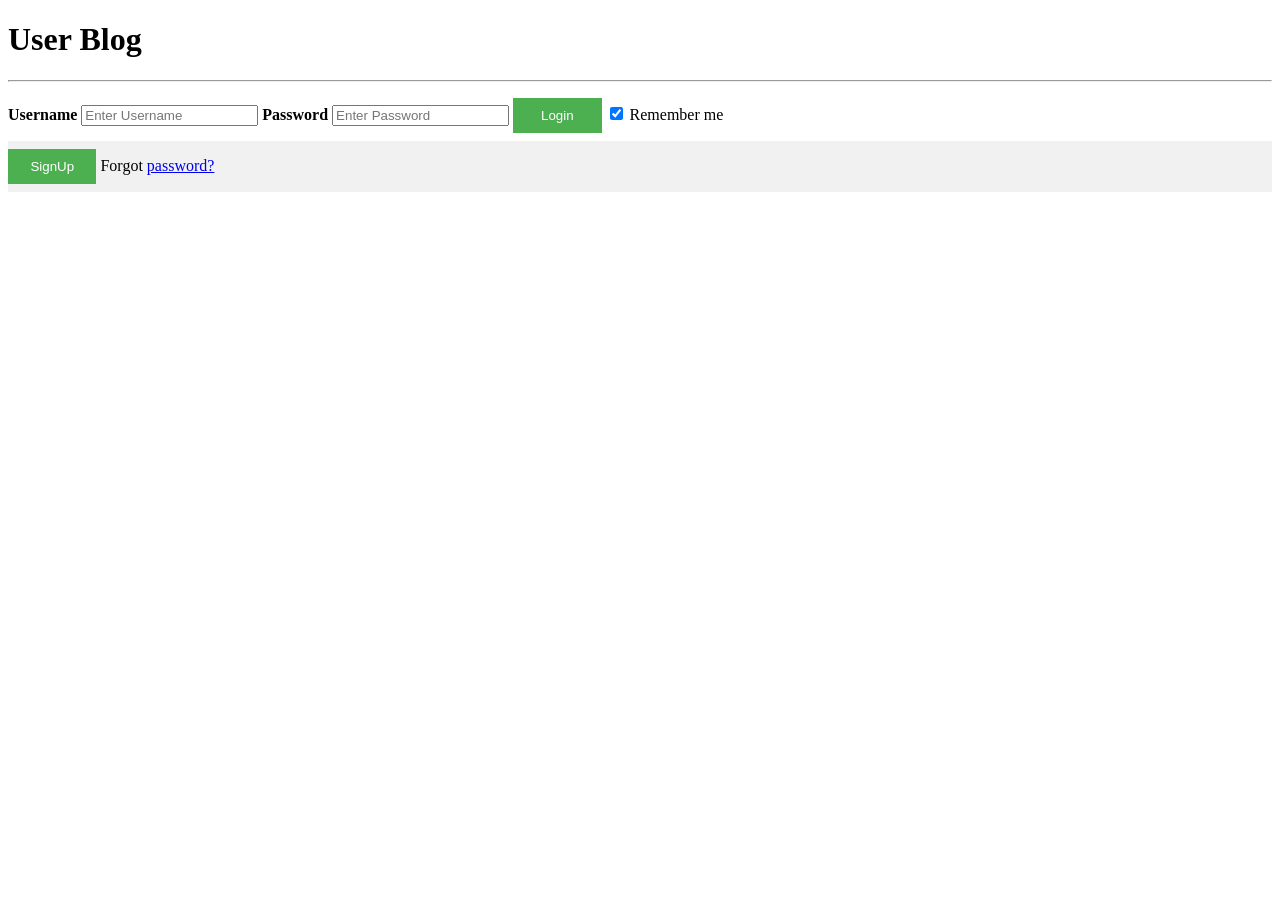
<file: src/main/webapp/index.html>
<!DOCTYPE html>
<html>
<head>
<meta charset="ISO-8859-1">
<title>Simple Blog</title>
<script src="https://code.jquery.com/jquery-1.12.4.js"></script>
<script type="text/javascript" src='blog.js'></script>
<link rel='stylesheet' href='blog.css'>
<link>
</head>
<body>
	<h1>User Blog</h1>
	<hr />
	<!-- <form name="signinForm" id="signinFormId"> -->
		<div id='loginDiv'>
			<label><b>Username</b></label> <input type="text"placeholder="Enter Username" id="uname" name="userName" required> 
			<label><b>Password</b></label>	<input type="password" placeholder="Enter Password" id="psw"  name="password" required>

			<button type="submit" id='loginUser'>Login</button>
			<input type="checkbox" checked="checked"> Remember me

			<div style="background-color: #f1f1f1">
				<button type="button" id='registerbutton' class="register">SignUp</button>
				<span class="psw">Forgot <a href="#">password?</a></span>
			</div>
		</div>
<!-- 	</form>
	<form name="signupForm"> -->
		<div id='userDetailsDiv'>
			<h2>Open A New User Account</h2>
			<table>
				<tr>
					<td>Full Name</td>
					<td><input type="text" name="Name" id='name'
						placeholder="Your Full Name"></td>
				</tr>
				<tr>
					<td>Phone Number</td>
					<td><input type="text" name="PhoneNo" id='phoneNumber'
						placeholder="Numbers:min 6 to max 10"></td>
				</tr>
				<tr>
					<td>Email Id</td>
					<td><input type="text" name="Email" id='emailId'
						placeholder="Valid email id"></td>
				</tr>
				<tr>
					<td>Password</td>
					<td><input type="password" name="Pwd" id='password'
						placeholder="Characters:min 7 to max 12"></td>
				</tr>
				<tr>
					<td>Date Of Birth</td>
					<td><input type="text" name="Dob" id="dob" placeholder="dd/mm/yyyy or dd-mm-yyyy"></td>
				</tr>
				<tr>
					<td>Interest</td>
					<td><select id="interest">
							<!-- <option value="technology">Technology</option>
						<option value="entertainment">Entertainment</option>
						<option value="sports">Sports</option> -->
							<option>Technology</option>
							<option>Entertainment</option>
							<option>Sports</option>
					</select></td>
				</tr>
				<!-- <tr>
				<td><button id='addUser'>Add User</button></td>
			</tr>
			<tr>
				<td><button id='updateuser'>Update User</button></td>
			</tr>
			<tr>
				<td><button id='back'>Back</button></td>
			</tr> -->
			</table>
			<div style="background-color: #f1f1f1">
				<button type="button" id='addUser' class="addUser">Add</button>
				<button type="button" id='updateUser' class="updateUser">Update</button>
				<button type="button" id='back' class="back">Back</button>
			</div>
		</div>
	<!-- </form>
	<form name="blogentryform"> -->
		<div id='userBlogEntryDiv'>
			<h1>Welcome User</h1>
			<h2>Add a Blog</h2>
			<table>
				<tr>
					<td>Blog Title</td>
					<td><input type="text" name="BlogTitle" id='blogtitle'
						placeholder="Mention Blog Title here"></td>
				</tr>
				<tr>
					<td>Description</td>
					<td><textarea rows="8" cols="60" name="BlogDiscription" id='blogdesc'
						placeholder="Characters:min 1 to max 1000"> </textarea></td>
				</tr>
				
			</table>
			<div style="background-color: #f1f1f1">
				<button type="button" id='submitBlog' class="submitBlog">Add</button>
				<button type="button" id='updateBlog' class="updateBlogr">Update</button>
				<button type="button" id='backToUpdateUser' class="back">Back</button>
				<button type="button" id='searchBlog' class="back">Search</button>
			</div>
		</div>
<!-- 	</form> -->
	<div id='openResults'></div>

</body>
</html>
</file>
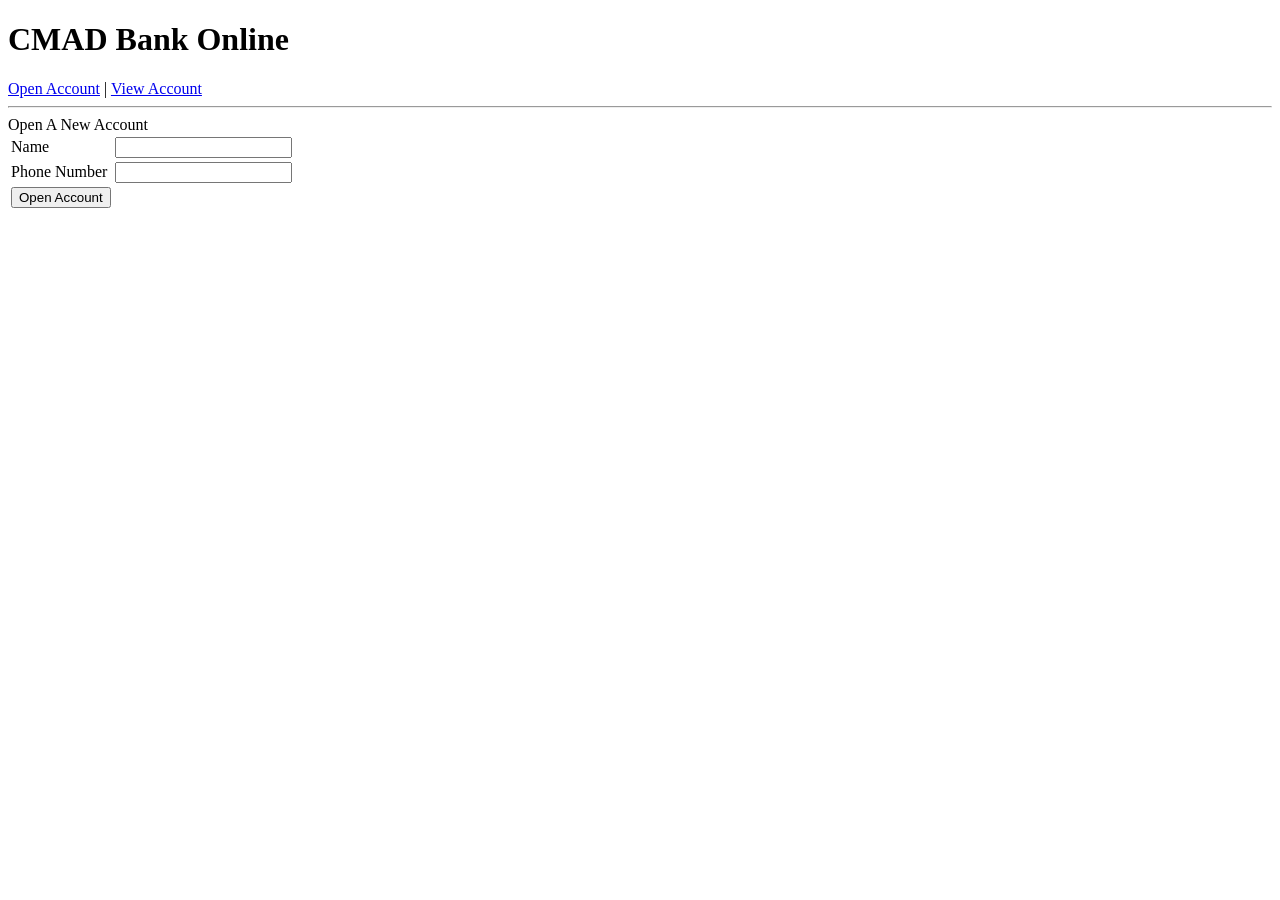
<file: src/main/webapp/adduser.html>
<!DOCTYPE html>
<html>
<head>
<meta charset="ISO-8859-1">
<title>CMAD Bank Online</title>
<script type="text/javascript">
	function openAccount(){
		var name = document.getElementById("name").value;
		var phoneNumber = document.getElementById("phoneNumber").value;
		var data = {
				name: name,
				phoneNumber: phoneNumber
		};
		var xhr = new XMLHttpRequest();
		xhr.open("post", "http://localhost:8080/cmad/online/bank/account", true);
		xhr.setHeaders("Content-Type", "application/json");
		xhr.onreadystatechange = function(){
			if(xhr.readyState == 4 && xhr.status == 200){
				console.log("Account Number: " + xhr.responseText);
			}
		};
		xhr.send(JSON.stringify(data));
	}
</script>
</head>
<body>
	<h1>CMAD Bank Online</h1>
	<a href='open.html'>Open Account</a> |
	<a href='view.html'>View Account</a>
	<hr />
	Open A New Account
	<table>
		<tr>
			<td>Name</td>
			<td><input id='name'></td>
		</tr>
		<tr>
			<td>Phone Number</td>
			<td><input id='phoneNumber'></td>
		</tr>
		<tr>
			<td><button onclick='openAccount()'>Open Account</button></td>
		</tr>
	</table>
</body>
</html>
</file>
<file: src/main/webapp/blog.css>
#userDetailsDiv{
	display: none;
	$("#uname").focus();
}

#userBlogEntryDiv{
	display: none;
}


button {
    background-color: #4CAF50;
    color: white;
    padding: 10px 18px;
    margin: 8px 0;
    border: none;
    cursor: pointer;
    width: 7%;
    height:6%
}

register {
    width: auto;
    padding: 10px 18px;
    background-color: #f44336;
}

#blogtitle{
	size:100px
}
</file>
